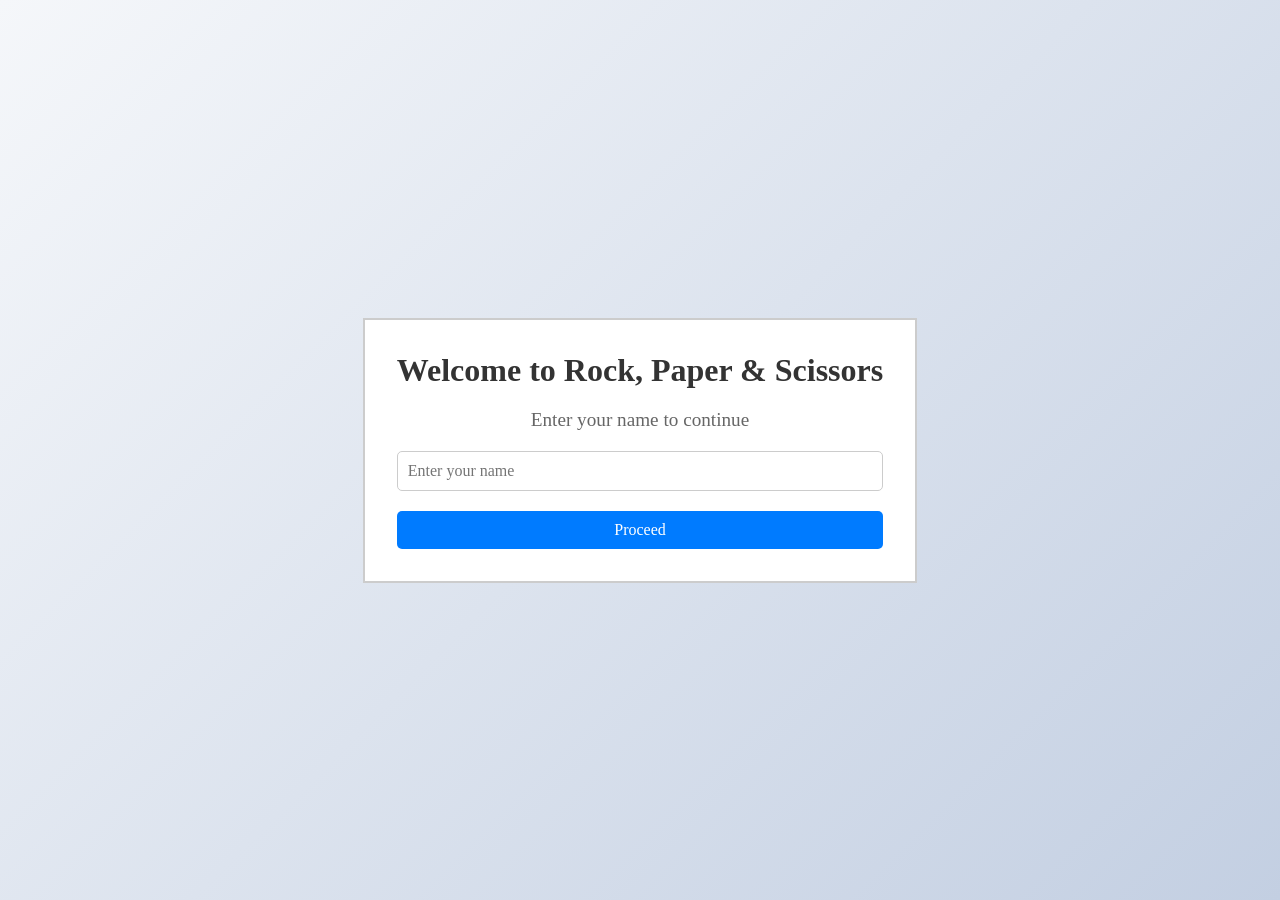
<file: index.html>
<!DOCTYPE html>
<html lang="en">
<head>
  <meta charset="UTF-8">
  <meta name="viewport" content="width=device-width, initial-scale=1.0">
  <script defer src="external.js"></script>
  <link rel="stylesheet" href="practice.css">
  <title>practice-code</title>
</head>
<body>
  <main class="content" id="content">
  <div class="intro-container" id="intro-container">
  <h1 class="head-text" id="headtxt"></h1>
  <p class="instruction" id="instruction"></p>
  <input type="text" id="username" placeholder="Enter your name">
  <button class="proceed" id="proceedBtn"></button>
  </div>

  <div class="overlay" id="overlay">
    <div class="modal" id="modal">
      <h1 class="welcometxt" id="welcometxt"></h1>
      <p class="instructiontxt" id="instructiontxt"></p>
      <div class="button-separate">
      <button class="exit" id="exitBtn"></button>
       <button class="continue" id="continueBtn"></button>
    </div>
  </div>
</div>

  <div class="game-mode" id="game-mode">
    <h1 class="gameheadtxt" id="gameheadtxt"></h1>
    <p class="gameinstruct" id="gameinstruct"></p>

    <div class="choices" id="choices">
      <button class="choice" id="rock"></button>
      <button class="choice" id="paper"></button>
      <button class="choice" id="scissor"></button>
    </div>

    <div class="scoreboard" id="scoreboard">
      <p class="score" id="player-choice"></p>
      <p class="score" id="computer-choice"></p>
      </div>

    <div class="message" id="message-card">
      <p class="message-text" id="message-text"></p>
    </div>

  </div>

  </main>
</body>
</html>
</file>
<file: practice.css>
* {
  font-family:'Times New Roman', Times, serif;
  padding: 0;
  box-sizing: border-box;
  margin:0;
}

body {
  min-height: 100vh;
  display: flex;
  flex-direction: column;
  justify-content: center;
  align-items: center;
  background: linear-gradient(135deg, #f5f7fa, #c3cfe2);
}


.intro-container {
  display: flex;
  flex-direction: column;
  justify-content: center;
  align-items: center;
  gap: 20px;
  border: 2px solid #ccc;
  background: #fff;
  padding: 2rem;
}

.overlay, .game-mode {
  display:none;
}


.head-text {
  font-size: 2rem;
  color: #333;
  text-align: center;
}

.instruction {
  font-size: 1.2rem;
  color: #666;
  text-align: center;
}
.proceed {
  padding: 10px 20px;
  font-size: 1rem;
  color: #fff;
  background-color: #007BFF;
  border: none;
  border-radius: 5px;
  cursor: pointer;
  width: 100%;
}

input {
  width: 100%;
  text-align: center;
}

input[type="text"] {
  padding: 10px;
  font-size: 1rem;
  border: 1px solid #ccc;
  border-radius: 5px;
  text-align: left;
}

.proceed:hover {
  background-color: #0056b3;
}

.overlay {
  display: none;
  position: fixed;
  top: 0;
  left: 0;
  width: 100%;
  height: 100%;
  background: rgba(0, 0, 0, 0.5);
  justify-content: center;
  align-items: center;
}

.modal {
  background: #fff;
  padding: 2rem;
  border-radius: 10px;
  text-align: center;
  padding: 2rem;
  display: flex;
  flex-direction: column;
  justify-content: center;
  align-items: center;
}

.button-separate {
  display: flex;
  flex-direction: row;
  justify-content: space-between;
  gap: 20px;
  width: 100%;
  margin-top: 1rem;
}

.exit, .continue {
  padding: 10px 20px;
  font-size: 1rem;
  color: #fff;
  border: none;
  border-radius: 5px;
  cursor: pointer;
  width: 100%;
}

.exit {
  background-color: #dc3545;
}

.continue {
  background-color: #28a745;
}

.exit:hover, .continue:hover {
  background-color: #0056b3;
}

.game-mode {
  flex-direction: column;
  padding:1.5rem 1rem;
  background: #fff;
  border: 1px solid#ccc;
  justify-content: center;
  align-items: center;
  color: #000;
  border-radius: 1rem;
}

.gameheadtxt, 
.gameinstruct {
  margin-bottom: 0.4rem;
}

.choices {
  width: 100%;
  display: flex;
  flex-direction: row;
  justify-content: space-between;
  align-items: center;
  gap: 0.5rem;
}

.choice {
  width: 100%;
  padding: 0.8rem;
  cursor: pointer;
  background-color: rgb(6, 6, 125);
  color: #fff;
  outline: none;
  border: none;
  border-radius: 0.4rem;
  margin-top: 1rem;
}

@media (max-width: 430px) {
.choices {
  display: flex;
  flex-direction: column;
  width: 100%;
}

.gameinstruct {
  text-align: center;
}

.choice {
  padding: 1rem;
}

.game-mode {
  margin: 0 0.4rem;
}
}

.scoreboard {
  display: flex;
  flex-direction: column;
  justify-content: center;
  width: 100%;
}

.score {
  text-align: left;
  margin-bottom: 1rem;
  margin-top: 1rem;
}
</file>
